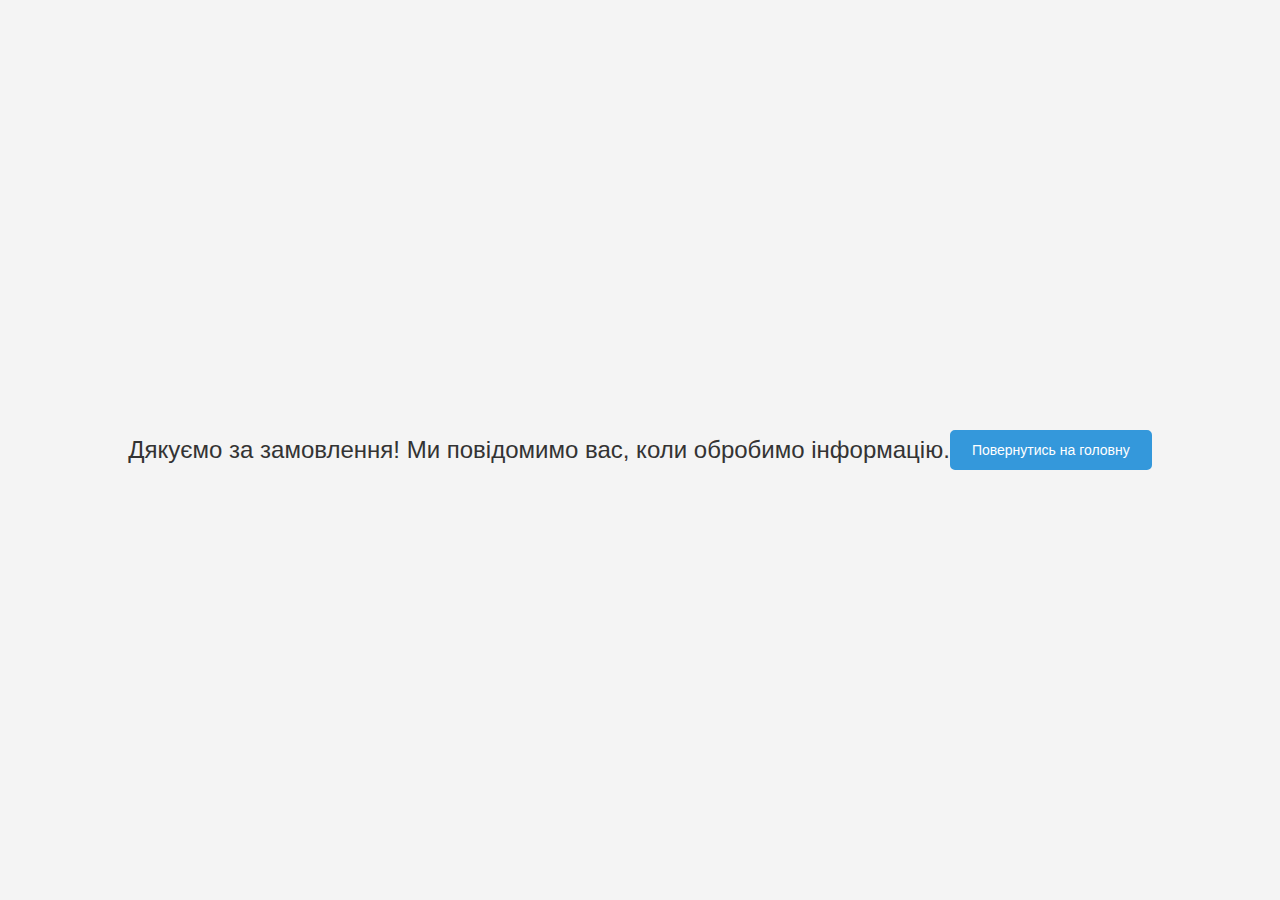
<file: index4.html>
<!DOCTYPE html>
<html lang="uk">
<head>
    <meta charset="UTF-8">
    <title>Дякуємо за замовлення</title>
    <style>
        body {
            font-family: 'Arial', sans-serif;
            display: flex;
            align-items: center;
            justify-content: center;
            height: 100vh;
            margin: 0;
            background-color: #f4f4f4;
        }

        .thank-you-wrapper {
            text-align: center;
        }

        .thank-you-message {
            font-size: 24px;
            color: #333333;
        }
           body {
            font-family: 'Arial', sans-serif;
            display: flex;
            align-items: center;
            justify-content: center;
            height: 100vh;
            margin: 0;
            background-color: #f4f4f4;
        }

        .button-wrapper {
            text-align: center;
        }

        .return-button {
            display: inline-block;
            padding: 10px 20px;
            font-size: 14px;
            text-decoration: none;
            background-color: #3498db;
            color: #ffffff;
            border: 2px solid #3498db;
            border-radius: 5px;
            cursor: pointer;
            outline: none;
            text-align: center;
            transition: background-color 0.3s ease-in-out, color 0.3s ease-in-out;
        }

        .return-button:hover {
            background-color: #297fb8;
            color: #ffffff;
        }
    </style>
</head>
<body>

<div class="thank-you-wrapper">
    <p class="thank-you-message">Дякуємо за замовлення! Ми повідомимо вас, коли обробимо інформацію.</p>
</div>

</body>
    <body>

<div class="button-wrapper">
    <button class="return-button" onclick="goToHome()">Повернутись на головну</button>
</div>

<script>
    function goToHome() {
       location.href = "index.html"
        alert("Повернення на головну сторінку");
    }
</script>

</body>
</html>
</file>
